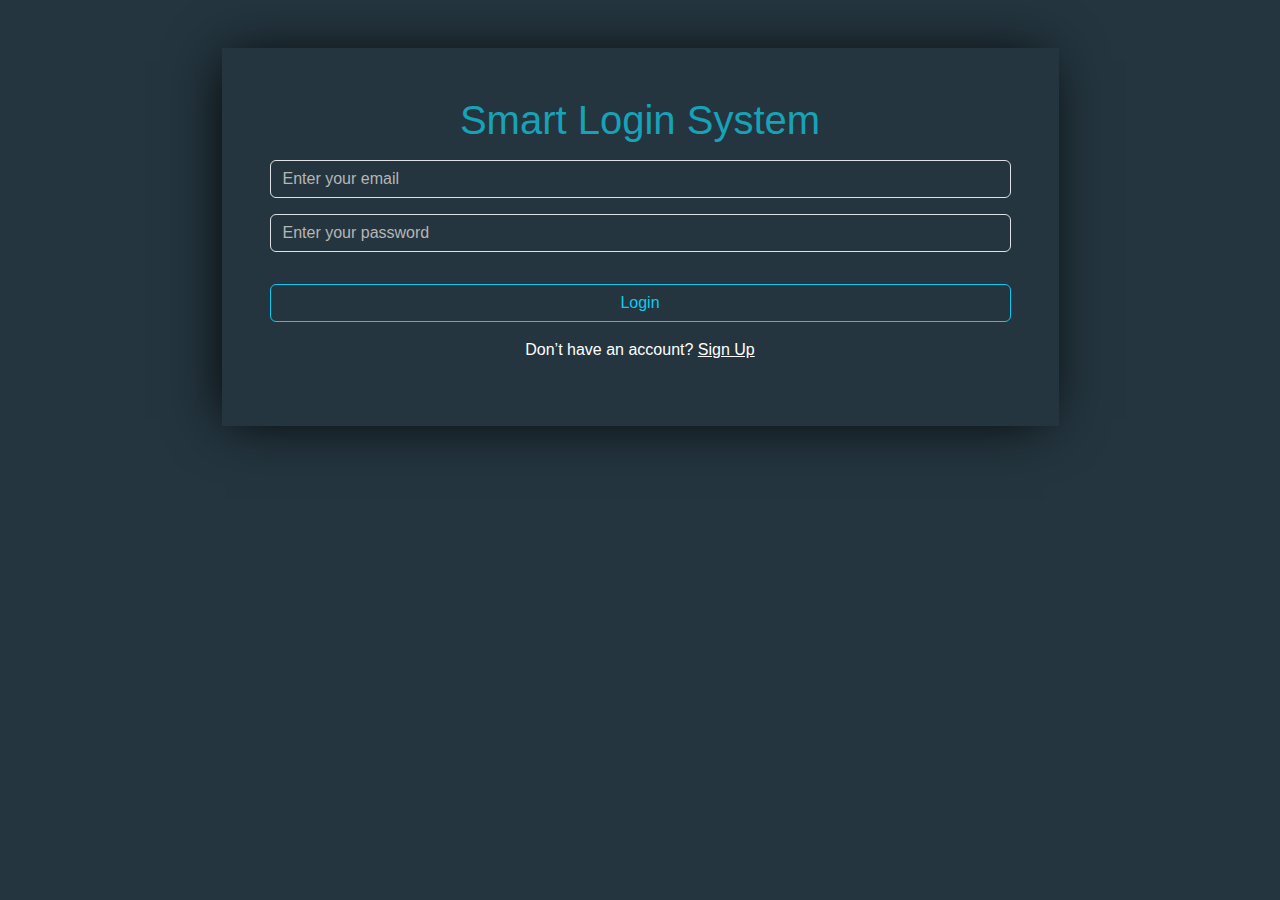
<file: index.html>
<html>

<head>
    <link rel="stylesheet" href="css/bootstrap.min.css">
    <link rel="stylesheet" href="css/style.css">
    <meta charset="UTF-8">
    <meta name="viewport" content="width=device-width, initial-scale=1.0">
    <title>Login</title>
</head>

<body id="home">

    <div class="container my-5 text-center ">
        <div class="group m-auto w-75 p-5">
            <h1>Smart Login System</h1>

            <input id="signinEmail" class="form-control my-3" placeholder="Enter your email" type="text">
            <input id="signinPass" class="form-control my-3" placeholder="Enter your password" type="password">
            <p id="alertMessage" class="d-none"></p>

            <button class="btn btn-outline-info w-100 my-3" id='LoginBtn'>Login</button>
            <p class="text-white">Don’t have an account? <a class='text-white' href='signup.html'>Sign Up</a></p>

        </div>
    </div>

    <script src="js/login.js"></script>
</body>

</html>
</file>
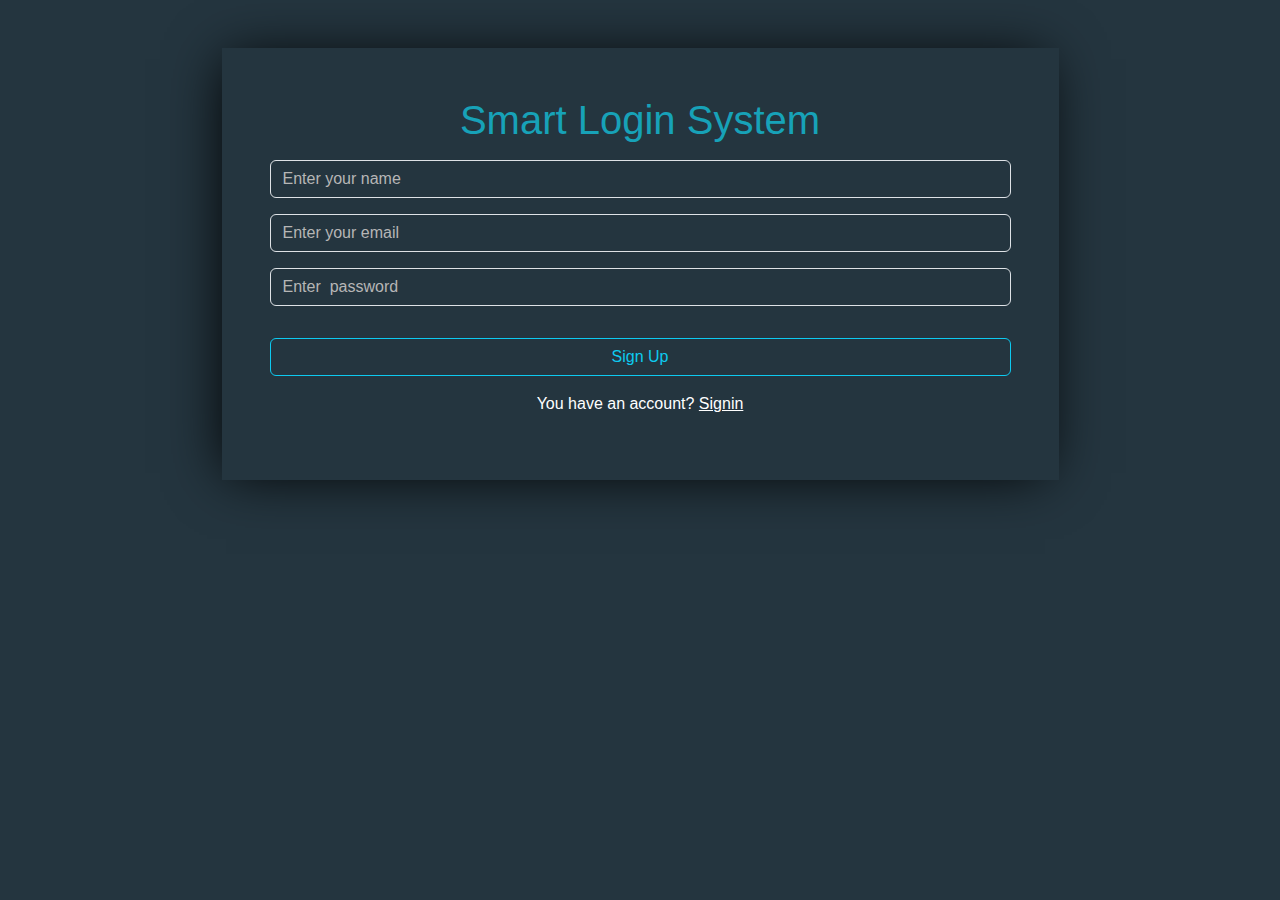
<file: signup.html>
<html>

<head>
    <link rel="stylesheet" href="css/bootstrap.min.css">
    <link rel="stylesheet" href="css/style.css">
    <meta charset="UTF-8">
    <meta name="viewport" content="width=device-width, initial-scale=1.0">
    <title>Login</title>
</head>

<body id="home">
    <span class="d-none" id="username"></span>

    <div class="container my-5 text-center">
        <div class="group m-auto w-75 p-5">
            <h1>Smart Login System</h1>

            <input id="nameUp" class="form-control my-3" placeholder="Enter your name" type="text">
            <input id="emailUp" class="form-control my-3" placeholder="Enter your email" type="email">

            <input id="passwordUp" class="form-control my-3" placeholder="Enter  password" type="password">
            <p id="alertMessage" class="d-none"></p>

            <button class="btn btn-outline-info w-100 my-3" id="signupBtn">Sign Up</button>
            <p class="text-white">You have an account? <a class='text-white' href='index.html'>Signin</a></p>
        </div>
    </div>

    
    <script src="js/signup.js"></script>
</body>

</html>
</file>
<file: css/style.css>
body {
    background: #24353f;
    font-family: 'Titillium Web', sans-serif;
}

#home {
    height: 75vh;
}

h1 {
    color: #17a2b8;
}

.group {
    box-shadow: -5px 2px 54px -9px rgba(0, 0, 0, 1);
}

input{
    background-color: transparent !important;
    color: #fff !important;
}
input:focus {
    box-shadow: 0 0 0 0 transparent !important;
}
input::placeholder{
    color: rgb(182, 182, 182) !important;
}
</file>
